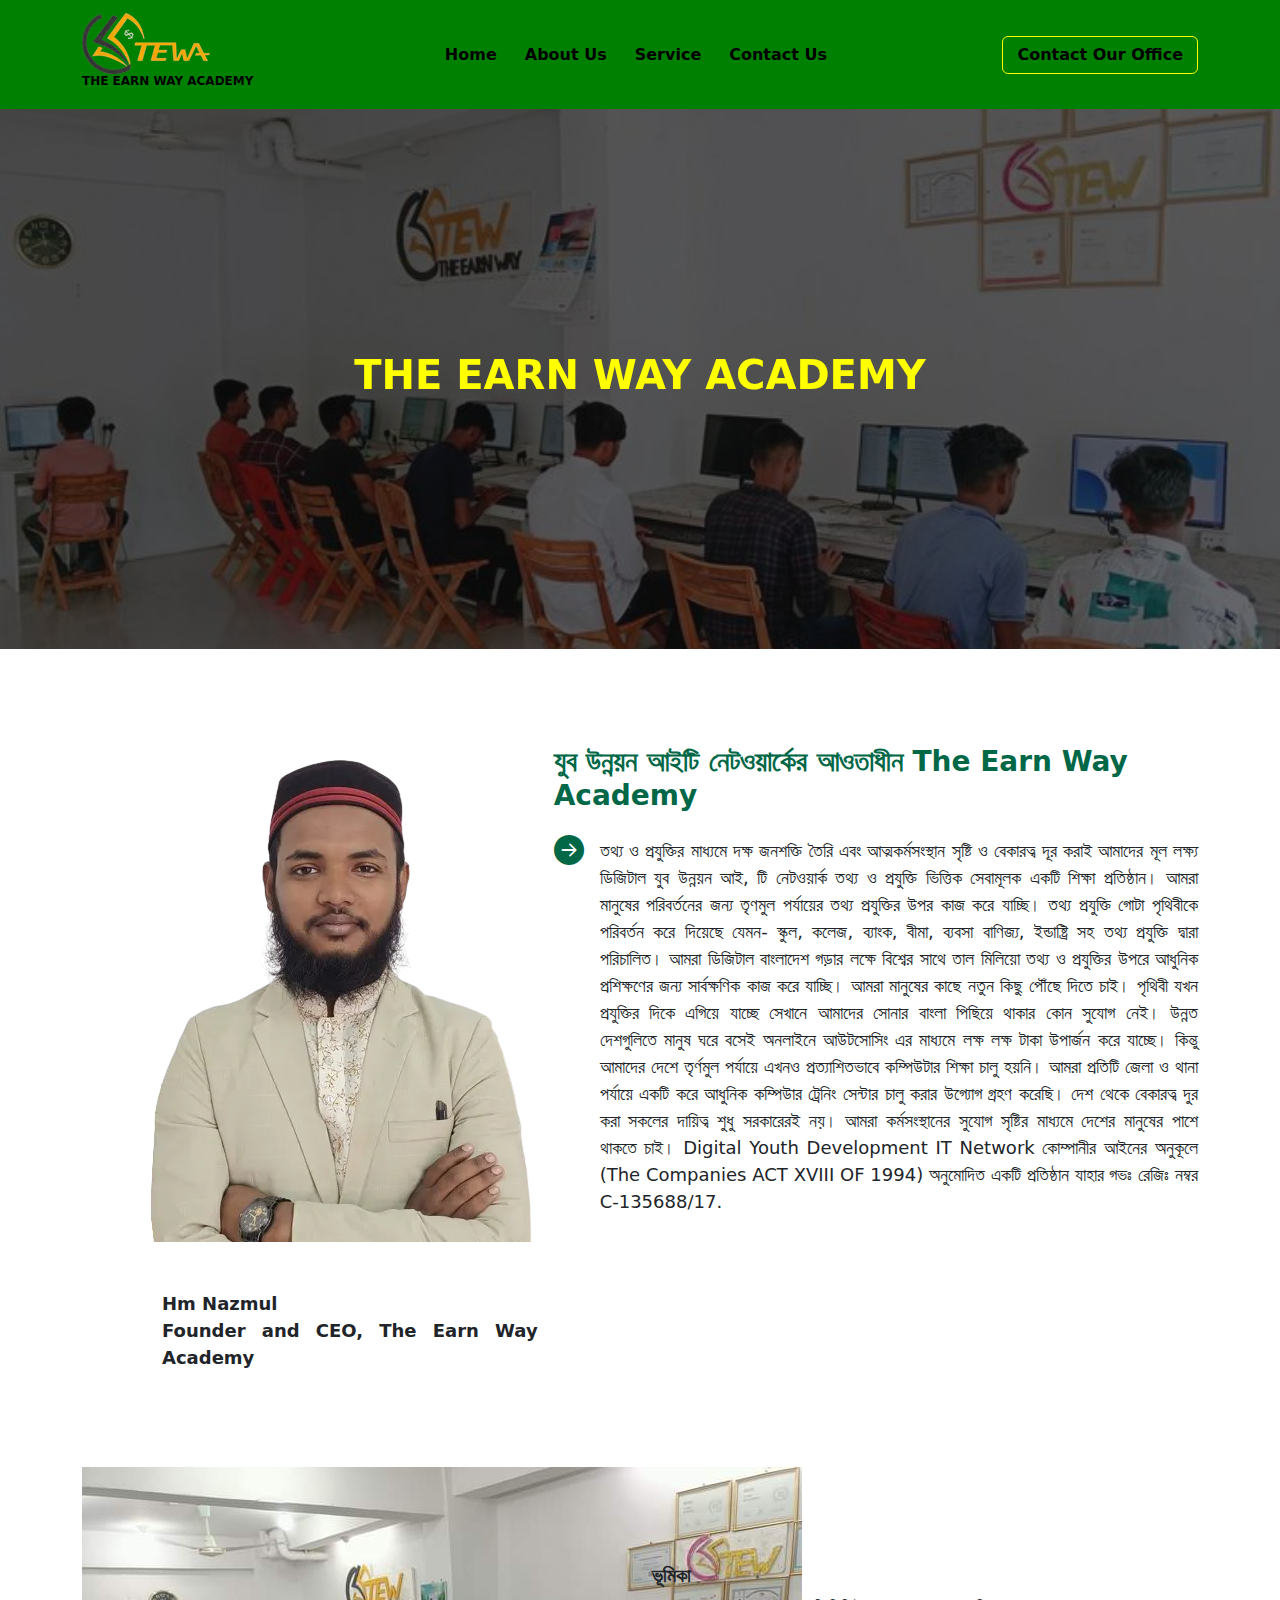
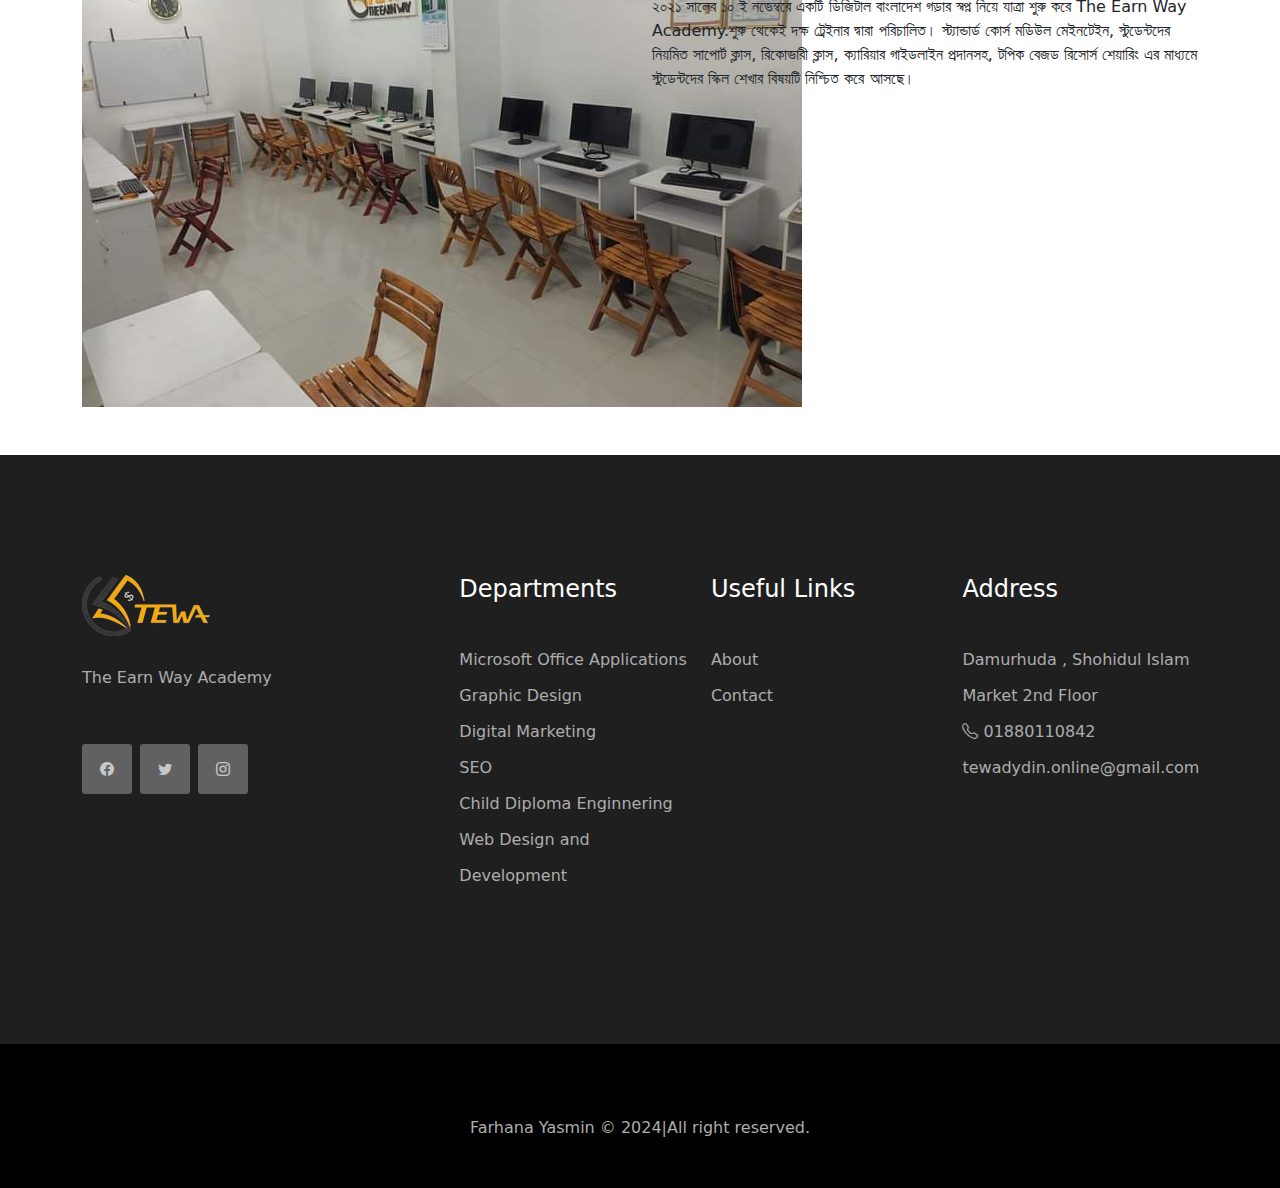
<file: index.html>
<!DOCTYPE html>
<html lang="en">

<head>
    <meta charset="UTF-8">
    <meta name="viewport" content="width=device-width, initial-scale=1.0">
    <title>The Earn Way Academy</title>
    <!-- Bootstrap CSS -->
    <link rel="stylesheet" href="assets/css/bootstrap.min.css">
    <link rel="stylesheet" href="assets/icons/font/bootstrap-icons.min.css">
    <!-- AOS -->
    <link rel="stylesheet" href="assets/css/aos.css">
    <!-- Responsive CSS -->
    <link rel="stylesheet" href="assets/css/responsive.css">
    <!-- My Style -->
    <link rel="stylesheet" href="assets/css/style.css">
</head>
<body>
 <!-- =========== Navbar Start =========== -->
 <nav class="navbar navbar-expand-lg bg-body-tertiary">
    <div class="container">
       <a class="navbar-brand" href="index.html">
           <img src="assets/images/tew-logo.webp" alt="">
           <h6>THE EARN WAY ACADEMY</h6>
       </a>
       <button class="navbar-toggler" type="button" data-bs-toggle="collapse"
       data-bs-target="#navbarSupportedContent" aria-controls="navbarSupportedContent" aria-expanded="false"
       aria-label="Toggle navigation">
       <span class="navbar-toggler-icon"></span>
   </button>

   <div class="collapse navbar-collapse" id="navbarSupportedContent">
    <ul class="navbar-nav ms-auto mb-2 mb-lg-0">
        <li class="nav-item">
            <a class="nav-link active" aria-current="page" href="index.html">Home</a>                                      
        </li>
        <li class="nav-item">
            <a class="nav-link" href="#about-area">About Us</a>
        </li>
        <li class="nav-item">
            <a class="nav-link" href="service.html">Service</a>
        </li>
        <li class="nav-item">
            <a class="nav-link" href="#contact">Contact Us</a>
        </li>
    </ul>

    <ul class="navbar-nav ms-auto mb-2 mb-lg-0">
        <li class="nav-item">
            <a class="nav-link btn btn-outline-warning" href="#" id="contactBtn">Contact Our Office</a>
        </li>
    </ul>
</div>
</div>
</nav>
<!-- =========== Navbar End =========== -->


<!-- Banner Start -->


<div class="banner-area">
    <div class="overlay"></div>
    <div class="position-absolute d-flex justify-content-center align-items-center w-100 h-100">
        <div class="banner-content text-center">

            <h1 class="text-white fw-bold" data-aos="fade-left" data-aos-duration="2000">
                <span>THE EARN WAY</span>
                <span >ACADEMY</span>
            </h1>
            
        </div>
    </div>
</div>



<!-- Banner End -->


<!-- Instruction Area Start -->
   <div class="about-area" id="about-area">
<div class="container">
  <div class="instruction-area mt-5 pt-5 mb-5">
    <div class="row g-3">
      <div class="col-lg-5 col-md-5 col-sm-12">
        <div class="photo">
            <img src="assets/images/owner.webp" alt="">
        </div>
        <div class="farhana">
          <div class="mt-5 fw-bold">
              <span>Hm Nazmul
              </span>
              <span>Founder and CEO, The Earn Way Academy</span>
          </div>
      </div>

  </div>

        <div class=" col-lg-7 col-md-7 col-sm-12">
    <h3 class="fw-bold">যুব উন্নয়ন
        আইটি নেটওয়ার্কের
        আওতাধীন
    The Earn Way Academy </h3>

    <div class="mt-3">
      <div class="d-flex gap-3">
        <span><i class="bi bi-arrow-right-circle-fill"></i></span>
        <span class=" sheli mt-2">তথ্য ও প্রযুক্তির মাধ্যমে দক্ষ জনশক্তি তৈরি এবং আত্মকর্মসংস্থান সৃষ্টি ও বেকারত্ব দূর করাই আমাদের মূল লক্ষ্য

            ডিজিটাল যুব উন্নয়ন আই, টি নেটওয়ার্ক তথ্য ও প্রযুক্তি ভিত্তিক সেবামূলক একটি শিক্ষা প্রতিষ্ঠান। আমরা মানুষের পরিবর্তনের জন্য তৃণমুল পর্যায়ের তথ্য প্রযুক্তির উপর কাজ করে যাচ্ছি। তথ্য প্রযুক্তি গোটা পৃথিবীকে পরিবর্তন করে দিয়েছে যেমন- স্কুল, কলেজ, ব্যাংক, বীমা, ব্যবসা বাণিজ্য, ইন্ডাষ্ট্রি সহ তথ্য প্রযুক্তি দ্বারা পরিচালিত। আমরা ডিজিটাল বাংলাদেশ গড়ার লক্ষে বিশ্বের সাথে তাল মিলিয়ো তথ্য ও প্রযুক্তির উপরে আধুনিক প্রশিক্ষণের জন্য সার্বক্ষণিক কাজ করে যাচ্ছি। আমরা মানুষের কাছে নতুন কিছু পৌঁছে দিতে চাই।
            পৃথিবী যখন প্রযুক্তির দিকে এগিয়ে যাচ্ছে সেখানে আমাদের সোনার বাংলা পিছিয়ে থাকার কোন সুযোগ নেই। উন্নত দেশগুলিতে মানুষ ঘরে বসেই অনলাইনে আউটসোসিং এর মাধ্যমে লক্ষ লক্ষ টাকা উপার্জন করে যাচ্ছে। কিন্তু আমাদের দেশে তৃর্ণমুল পর্যায়ে এখনও প্রত্যাশিতভাবে কম্পিউটার শিক্ষা চালু হয়নি। আমরা প্রতিটি জেলা ও থানা পর্যায়ে একটি করে আধুনিক কম্পিউার ট্রেনিং সেন্টার চালু করার উগ্যোগ গ্রহণ করেছি। দেশ থেকে বেকারত্ব দুর করা সকলের দায়িত্ব শুধু সরকারেরই নয়। আমরা কর্মসংস্থানের সুযোগ সৃষ্টির মাধ্যমে দেশের মানুষের পাশে থাকতে চাই।
        Digital Youth Development IT Network কোম্পানীর আইনের অনুকূলে (The Companies ACT XVIII OF 1994) অনুমোদিত একটি প্রতিষ্ঠান যাহার গভঃ রেজিঃ নম্বর C-135688/17.</span>
    </div>


</div>
</div>

</div>
</div>

</div>
</div>
<!-- Instruction Area End -->

<!-- About us area start -->
<div class="introduction-area mt-5 pt-5">
  <div class="container">
    <div class="row">
      <div class="col-lg-6 col-md-6 col-sm-12 pb-5">
        <div>
          <img src="assets/images/Academy.jpg" alt="">
        </div>
      </div>
      <div class="col-lg-6 col-md-6 col-sm-12">
        <h5 class="fw-bold mt-5 pt-5">ভূমিকা
</h5>
        <p class="pb-5">২০২১ সালের ১০ ই নভেম্বরে একটি ডিজিটাল  বাংলাদেশ গড়ার স্বপ্ন নিয়ে যাত্রা শুরু করে The Earn Way Academy.শুরু থেকেই দক্ষ
 ট্রেইনার দ্বারা পরিচালিত। স্ট্যান্ডার্ড কোর্স মডিউল মেইনটেইন, স্টুডেন্টদের নিয়মিত সাপোর্ট ক্লাস, রিকোভারী ক্লাস, ক্যারিয়ার গাইডলাইন প্রদানসহ, টপিক বেজড রিসোর্স শেয়ারিং এর মাধ্যমে স্টুডেন্টদের স্কিল শেখার বিষয়টি নিশ্চিত করে আসছে।

</p>
     
      </div>
    </div>
  </div>
</div>
<!-- About us area end -->



    <!-- Footer Start -->
    <footer>
        <div class="container">
            <div class="row g-3">
                <div class="col-lg-4 col-md-4 col-sm-12">
                    <a class="navbar-brand" href="#" width="200">
                        <img src="assets/images/tew-logo.webp"  alt="Logo">
                    </a>
                    <p>The Earn Way Academy</p>
                    <div class="social-links d-flex gap-2 mt-4">
                        <div class="icon3" id="facebook">
                            <a href="#"><i class="bi bi-facebook"></i></a>
                        </div>
                        <div class="icon3" id="twitter">
                            <a href="#"><i class="bi bi-twitter"></i></a>
                        </div>
                        <div class="icon3" id="instagram">
                            <a href="#"><i class="bi bi-instagram"></i></a>
                        </div>
                    </div>
                </div>
                <div class="col-lg-8 col-md-8 col-sm-12">
                    <div class="row g-3">
                        <div class="col-lg-4 col-md-4 col-sm-12">
                            <div class="f-title">
                                <h4>Departments</h4>
                            </div>
                            <ul type="none">
                                <li><a href="#">Microsoft Office Applications</a></li>
                                <li><a href="#">Graphic Design</a></li>
                                <li><a href="#">Digital Marketing</a></li>
                                <li><a href="#">SEO</a></li>
                                <li><a href="#">Child Diploma Enginnering</a></li>
                                <li><a href="#">Web Design and Development</a></li>
                            </ul>
                        </div>
                        <div class="col-lg-4 col-md-4 col-sm-12">
                            <div class="f-title">
                                <h4>Useful Links</h4>
                            </div>
                            <ul type="none">
                                <li><a href="#">About</a></li>
                               
                                <li><a href="#">Contact</a></li>
                                
                            </ul>
                        </div>
                        <div class="col-lg-4 col-md-4 col-sm-12">
                            <div class="f-title">
                                <h4>Address</h4>
                            </div>
                            <ul type="none">
                                <li>Damurhuda , Shohidul Islam Market 2nd Floor</li>

                                <li> <i class="bi bi-telephone"></i> 01880110842</li>
                                <li>tewadydin.online@gmail.com</li>

                            </ul>
                        </div>
                    </div>
                </div>
            </div>
        </div>
    </footer>
    <!-- Footer End -->





        <!-- Copyright Start -->


    <div class="copyright-area pt-5 pb-5">
        <div class="container">

            <div class="row">
                <div class="col-lg-12 col-md-12 col-sm-12 justify-content-center ">
                    <div class="copyright text-center mt-4">
                        <span >Farhana Yasmin &copy; 2024|All right reserved.</span>
                    </div>
                </div>
            </div>
        </div>
    </div>
<!-- Copyright End -->






<!-- Bootstrap JS -->
<script src="assets/js/bootstrap.bundle.js"></script>
<!-- AOS -->
<script src="assets/js/aos.js"></script>
<!-- My Custom JS -->
<script src="assets/js/main.js"></script>
<script>
    AOS.init();
</script>
</body>
</file>
<file: assets/css/responsive.css>
@media only screen and (max-width: 992px) {

    /*Navbar Start*/
    .navbar {
        padding-top: 15px;
        padding-bottom: 15px;
    }

    .navbar .navbar-nav {
        text-align: center;
        margin-top: 20px;
    }

    .navbar .navbar-nav .nav-item .nav-link {
        border-bottom: 1px solid #2D5262;
       
    }

    /* About area*/
    .about-area .profile-photo {
        height: 200px !important;
        width: 200px !important;
        margin: auto;
    }

    .about-area h3{
        padding-top: 30px;
        padding-left: 50px;
        font-size: 18px;
    }

    .about-area .sheli {
        text-align: center;
        align-items: center;
      

        
    }

    .about-area .designation {
        text-align: center;
    }

    .about-area .social-link {
        text-align: center;
    }
    .service-area .card {

        height: auto;
    }


}
</file>
<file: assets/css/style.css>
html,
body {
    margin: 0;
    padding: 0;
    width: 100%;
}

* {
    margin: 0;
    padding: 0;
    box-sizing: border-box;
}



:root{
    --primary-color: #009DFF;
    --secondary-color: #1F1F1F;

    --color-00: #727272;
    --color-99: #83C4FF;

    --color-white: white;

    --size-sm: 14px;
    --size-md: 16px;
    --size-lg: 26px;
    --size-xl: 50px;
    --size-xxl: 70px;
}



/*--------- Navigation Start -----------*/


.navbar {
    background-color: green !important;
}

 .navbar-brand h6 {
    color: black;
    font-size: 12px;
    font-weight: bold;
}



.navbar .navbar-nav .nav-item .nav-link {
    color:black;
    padding: 12px 14px;
    font-size: 16px;
    font-weight:bold;
}

.navbar .navbar-nav .nav-item .nav-link:hover {
    color: white;
}

#contactBtn {
    border: 1px solid yellow;
    padding: 6px 14px;
}

#contactBtn:hover {
    color: white;
}

/*-------- Navigation End --------*/




/*------- Banner Area Start --------*/
.banner-area {
    width: 100%;
    height: 60vh;
    background-image: url('../../assets/images/card-1.jpg');
    background-position: center;
    background-size: cover;
    background-repeat: no-repeat;
    position: relative;
}

.overlay {
    position: absolute;
    width: 100%;
    height: 100%;
    background-color: #0C0C0C;
    opacity: .6;
}



.banner-area .banner-content span {
    color:yellow;
    font-weight:bold;
}

/*------- Banner Area End --------*/





/*--------- Instruction Area Start ----------*/
.instruction-area h3{
    color: #006747;
}

.instruction-area .farhana{
         text-decoration: none;
         padding-left:  80px;

}
.instruction-area span{
    font-size: 18px;
    text-align: justify;
    display: block;
}
.instruction-area span i{
    font-size: 30px;
    color: #006747;
}

#railSheba{
    text-decoration: none;
    font-weight: 500;
    color: #006747;
}
#googlePlay{
    font-weight: 500;
    color: #006747;
}
/*--------- Instruction Area End ----------*/


/*--------- about us Area start ----------*/



.introduction-area img{
    height: 60vh;
    width: 80vh;
}



.team-area .team-card .team-photo{
    width: 92%;
    height: 238px;
    position: relative;
    overflow: hidden;
}
 .team-area .team-card .team-photo img{
    width: 100%;
    height: 100%;
    position: absolute;
    object-fit: cover;
}



.card-area .card{
    height: 200px;
    width: : 100px;
    padding: 20px;
    border:  #EEF5F9;

}

.card-area .card i{
    font-size: 45px;
    color: blue;
}

.card-area .card span{
  font-size: 20px;
}

.card-area{
    background-color: #F5F5F5;
padding-bottom: 25px;
}

/*--------- about us Area End ----------*/


/* Department Area Start 
----------------------------*/
.our-department{
    background-color: #F5FBFF;
    padding: 100px 0px;
}

.our-department .line{
    width: 80px;
    margin: auto;
    border: 1px solid var(--color-99);
}

.our-department .sub-title{
    color: var(--color-00);
}
.our-department .card{
    overflow: hidden;
    border: none;
    background-color: var(--color-white);
    box-shadow: rgba(99, 99, 99, 0.2) 0px 2px 8px 0px;
}
.our-department .card .img-box{
    width: 100%;
    height: 240px;
    position: relative;
    overflow: hidden;
}
.our-department .card:hover .img-box img{
    transform: scale(1.3);
    transition: .6s;
}
.our-department .card .img-box img{
    position: absolute;
    width: 100%;
    height: 100%;
    object-fit: cover;
}
.our-department .card .title{
    text-decoration: none;
    color: var(--secondary-color);
    font-size: var(--size-lg);
    font-weight: 500;
}
.our-department .card .title:hover{
    color: var(--primary-color);
    transition: .6s;
}
.our-department .card p{
    margin-top: 10px;
    color: var(--color-00);
    font-size: var(--size-md);
    font-weight: 500;
}
.our-department .card .l-more{
    text-decoration: none;
    color: var(--primary-color);
    font-size: var(--size-md);
    font-weight: 500;
}
.our-department .card .l-more:hover{
    text-decoration: underline;
}

/* Department Area End 
----------------------------*/



/* Footer Start 
----------------------------*/
footer{
    background-color: var(--secondary-color);
    padding-top: 120px;
    padding-bottom: 120px;
}
footer p{
    color: #ADADAD;
    font-size: var(--size-md);
    padding: 30px 0px;
    font-weight: 500;
}
footer .f-title h4{
    font-weight: 500;
    color: var(--color-white);
}
footer ul{
    margin: 0;
    padding: 0;
    padding: 30px 0px;
}
footer ul li{
    line-height: 36px;
    color: #ADADAD;
    font-weight: 500;
}
footer ul li a{
    color: #ADADAD;
    font-weight: 500;
    text-decoration: none; 
}
footer ul li a:hover{
    color: var(--primary-color);
}
footer .social-links .icon3{
    width: 50px;
    height: 50px;
    background-color: #616161;
    position: relative;
    border-radius: 3px;
}
footer .social-links .icon3 i{
    color: #C7C7C7;
    font-size: 14px;
    position: absolute;
    top: 50%;
    left: 50%;
    transform: translate(-50% ,-50%);
}
footer .social-links .icon3 i:hover{
    color: white;
}

/* Footer End 
----------------------------*/

/* Copyright Area  Start 
----------------------------*/
.copyright-area{
    background-color: black;
}
.copyright-area span{
    color: #ADADAD;
}


#coLor{
    text-decoration: none;
}
/* Copyright Area   End 
----------------------------*/
</file>
